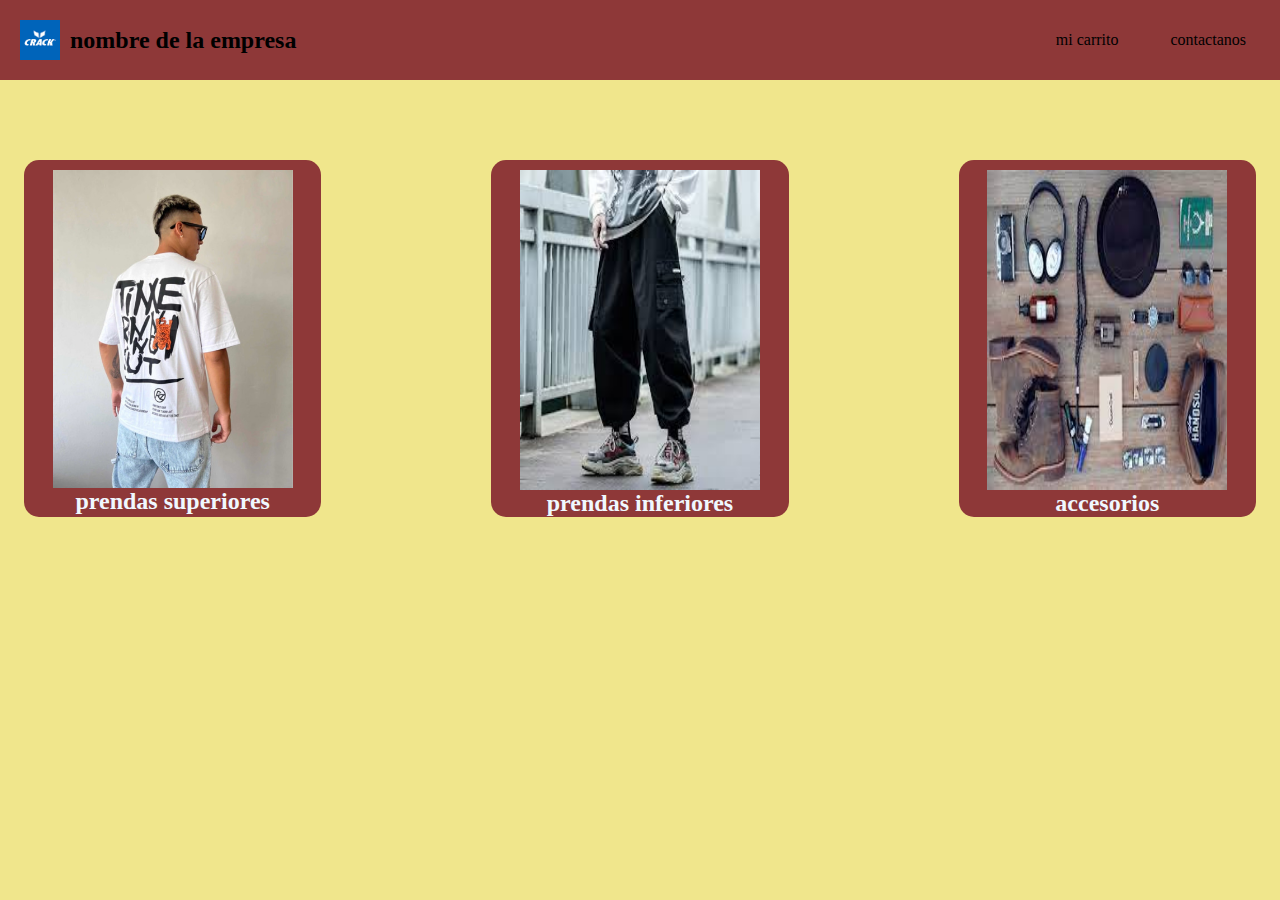
<file: index.html>
<!DOCTYPE html>
    <html lang="en">
    <head>
        <meta charset="UTF-8">
        <meta http-equiv="X-UA-Compatible" content="IE=edge">
        <meta name="viewport" content="width=device-width, initial-scale=1.0">
        <title>pagina joak</title>
        <link rel="stylesheet" href="estilos.css">
        <link rel="icon" href="./assets/images.png">
    </head>
    <body>
        <header>
            <a href="index.html" class="logo">
                <img class="imagen" src="./imagenes/images.png" alt="">
                <h2 class="nombre-empresa">nombre de la empresa</h2>
            </a>
            <nav>
                <a class="nav-link1" href="./assets/paginas/mi-carrito.html">mi carrito</a>
                <a class="nav-link2" href="./assets/paginas/contacto.html">contactanos</a>
            </nav>
        </header>

        <main>
            <section class="contenedor">
                <div class="card1">
                    <a href="./assets/paginas/prendas-superiores.html">
                        <img  src="./imagenes/D_NQ_NP_763130-MLA54230408294_032023-W.jpg" alt="remera">
                        <h2>prendas superiores</h2>
                    </a>
                </div>
                    
                    <div class="card2">
                        <a href="./assets/paginas/prendas-inferiores.html">
                            <img class="foto-pantalon" src="./imagenes/images (1).jpg" alt="foto pantalon">
                            <h2>prendas inferiores</h2>
                        </a>
                    </div>
                    
                <div class="card3">
                    <a href="./assets/paginas/accesorios.html">
                        <img class="foto-accesorios" src="./imagenes/acceso.jpg" alt="accesorios">
                        <h2>accesorios</h2>
                        
                    </a>


                </div>
            </section>






        </main>

        <footer>








        </footer>



    </body>
    </html>
</file>
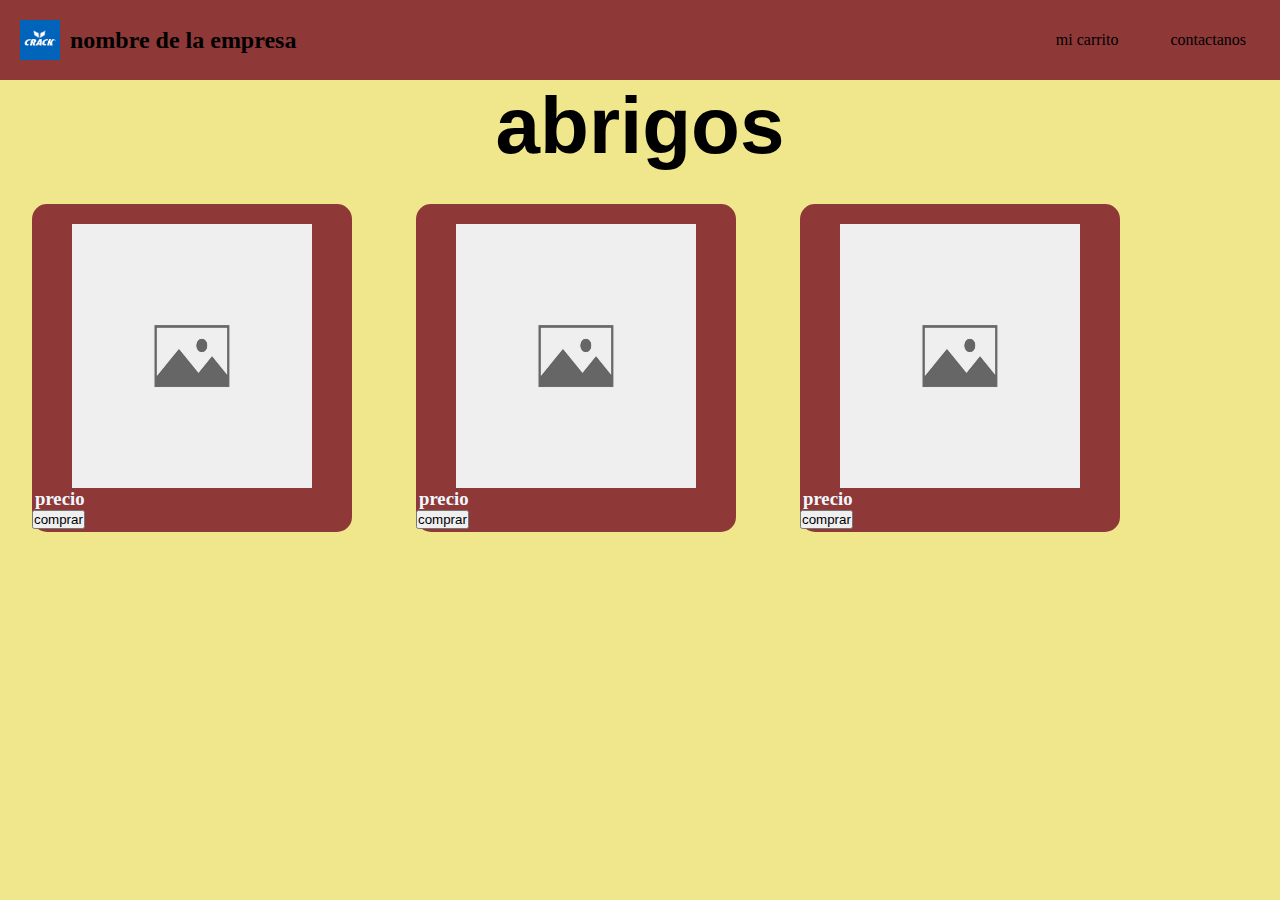
<file: assets/paginas/abrigos.html>
<!DOCTYPE html>
<html lang="en">
<head>
    <meta charset="UTF-8">
    <meta http-equiv="X-UA-Compatible" content="IE=edge">
    <meta name="viewport" content="width=device-width, initial-scale=1.0">
    <title>abrigos</title>
    <link rel="stylesheet" href="../../estilos.css">
</head>
<body>
    <header>
        <a href="../../index.html" class="logo">
            <img class="imagen" src="../../imagenes/images.png" alt="">
            <h2 class="nombre-empresa">nombre de la empresa</h2>
        </a>
        <nav>
            <a class="nav-link1" href="../paginas/mi-carrito.html">mi carrito</a>
            <a class="nav-link2" href="../paginas/contacto.html">contactanos</a>
        </nav>
    </header>
    <main>
        <h1 class="titulo-remeras">abrigos</h1>
        <section class="contenedor-remerass">
            <div class="card-remeras">
                <a href="./compras.html">
                    <img class="img-todas" src="../../imagenes/imagen no foto.webp" alt="">
                    <h3 class="precio">precio</h3>
                    <button>comprar</button>
                </a>
            </div>
            <div class="card-remeras">
                <a href="./compras.html">
                    <img class="img-todas" src="../../imagenes/imagen no foto.webp" alt="">
                    <h3 class="precio">precio</h3>
                    <button>comprar</button>
                </a>
            </div>
            <div class="card-remeras">
                <a href="./compras.html">
                    <img class="img-todas" src="../../imagenes/imagen no foto.webp" alt="">
                    <h3 class="precio">precio</h3>
                    <button>comprar</button>
                </a>
            </div>
    </main>
    <footer>

    </footer>
</body>
</html>
</file>
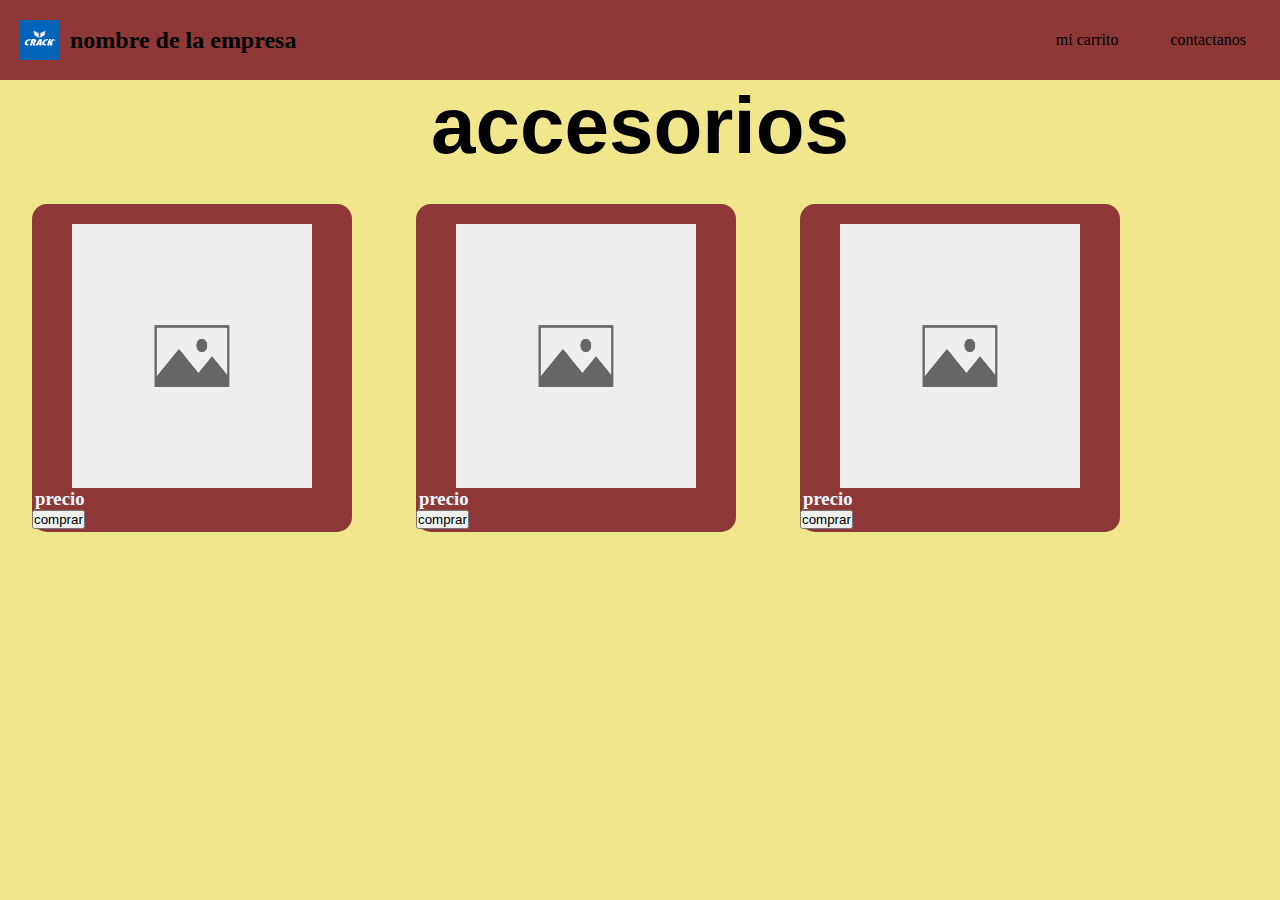
<file: assets/paginas/accesorios.html>
<!DOCTYPE html>
<html lang="en">
<head>
    <meta charset="UTF-8">
    <meta http-equiv="X-UA-Compatible" content="IE=edge">
    <meta name="viewport" content="width=device-width, initial-scale=1.0">
    <title>accesorios</title>
    <link rel="stylesheet" href="../../estilos.css">
</head>
<body>
    <header>
        <a href="../../index.html" class="logo">
            <img class="imagen" src="../../imagenes/images.png" alt="">
            <h2 class="nombre-empresa">nombre de la empresa</h2>
        </a>
        <nav>
            <a class="nav-link1" href="../paginas/mi-carrito.html">mi carrito</a>
            <a class="nav-link2" href="../paginas/contacto.html">contactanos</a>
        </nav>
    </header>
    <main>
        <h1 class="titulo-remeras">accesorios</h1>
        <section class="contenedor-remerass">
            <div class="card-remeras">
                <a href="./compras.html">
                    <img class="img-todas" src="../../imagenes/imagen no foto.webp" alt="">
                    <h3 class="precio">precio</h3>
                    <button>comprar</button>
                </a>
            </div>
            <div class="card-remeras">
                <a href="./compras.html">
                    <img class="img-todas" src="../../imagenes/imagen no foto.webp" alt="">
                    <h3 class="precio">precio</h3>
                    <button>comprar</button>
                </a>
            </div>
            <div class="card-remeras">
                <a href="./compras.html">
                    <img class="img-todas" src="../../imagenes/imagen no foto.webp" alt="">
                    <h3 class="precio">precio</h3>
                    <button>comprar</button>
                </a>
            </div>
        </section>
    </main>
    <footer>

    </footer>
</body>
</html>
</file>
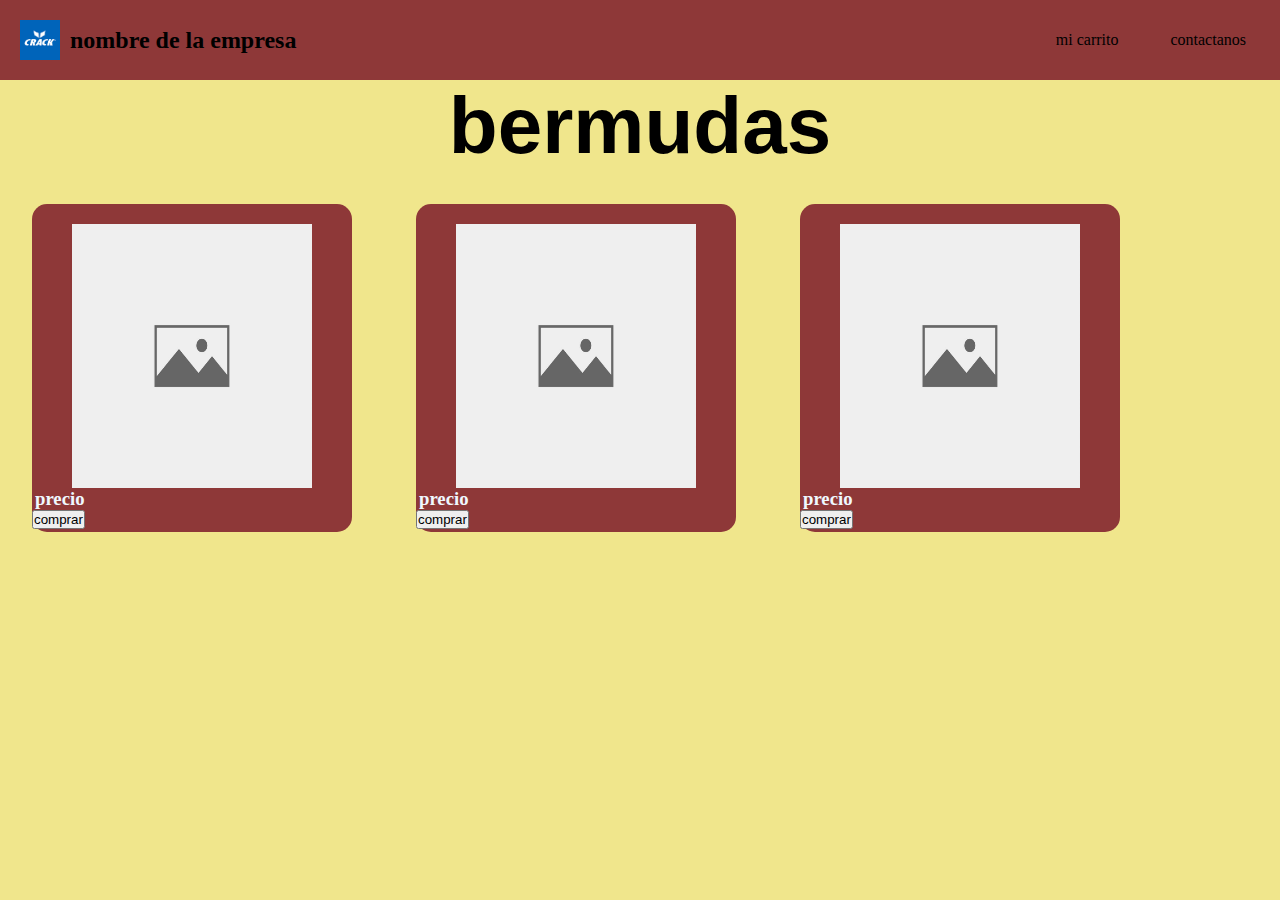
<file: assets/paginas/bermudas.html>
<!DOCTYPE html>
<html lang="en">
<head>
    <meta charset="UTF-8">
    <meta http-equiv="X-UA-Compatible" content="IE=edge">
    <meta name="viewport" content="width=device-width, initial-scale=1.0">
    <title>bermudas</title>
    <link rel="stylesheet" href="../../estilos.css">
</head>
<body>
    <header>
        <a href="../../index.html" class="logo">
            <img class="imagen" src="../../imagenes/images.png" alt="">
            <h2 class="nombre-empresa">nombre de la empresa</h2>
        </a>
        <nav>
            <a class="nav-link1" href="../paginas/mi-carrito.html">mi carrito</a>
            <a class="nav-link2" href="../paginas/contacto.html">contactanos</a>
        </nav>
    </header>
    <main>
        <h1 class="titulo-remeras">bermudas</h1>
        <section class="contenedor-remerass">
            <div class="card-remeras">
                <a href="./compras.html">
                    <img class="img-todas" src="../../imagenes/imagen no foto.webp" alt="">
                    <h3 class="precio">precio</h3>
                    <button>comprar</button>
                </a>
            </div>
            <div class="card-remeras">
                <a href="./compras.html">
                    <img class="img-todas" src="../../imagenes/imagen no foto.webp" alt="">
                    <h3 class="precio">precio</h3>
                    <button>comprar</button>
                </a>
            </div>
            <div class="card-remeras">
                <a href="./compras.html">
                    <img class="img-todas" src="../../imagenes/imagen no foto.webp" alt="">
                    <h3 class="precio">precio</h3>
                    <button>comprar</button>
                </a>
            </div>
        </section>
    </main>
    <footer>

    </footer>
</body>
</html>
</file>
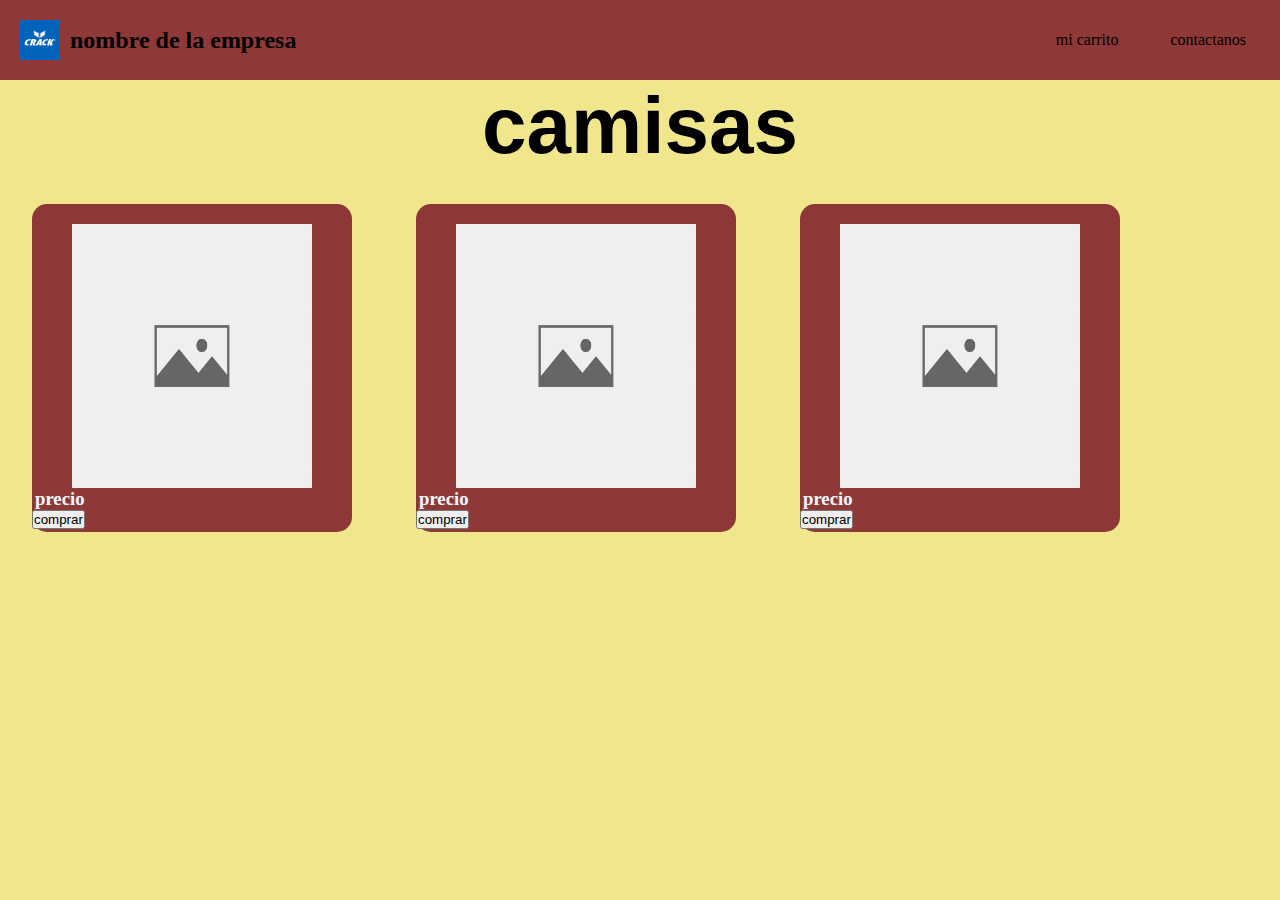
<file: assets/paginas/camisas.html>
<!DOCTYPE html>
<html lang="en">
<head>
    <meta charset="UTF-8">
    <meta http-equiv="X-UA-Compatible" content="IE=edge">
    <meta name="viewport" content="width=device-width, initial-scale=1.0">
    <title>camisas</title>
    <link rel="stylesheet" href="../../estilos.css">
</head>
<body>
    <header>
        <a href="../../index.html" class="logo">
            <img class="imagen" src="../../imagenes/images.png" alt="">
            <h2 class="nombre-empresa">nombre de la empresa</h2>
        </a>
        <nav>
            <a class="nav-link1" href="../paginas/mi-carrito.html">mi carrito</a>
            <a class="nav-link2" href="../paginas/contacto.html">contactanos</a>
        </nav>
    </header>
    
    <main>
        <h1 class="titulo-remeras">camisas</h1>
        <section class="contenedor-remerass">
            <div class="card-remeras">
                <a href="./compras.html">
                    <img class="img-todas" src="../../imagenes/imagen no foto.webp" alt="">
                    <h3 class="precio">precio</h3>
                    <button>comprar</button>
                </a>
            </div>
            <div class="card-remeras">
                <a href="./compras.html">
                    <img class="img-todas" src="../../imagenes/imagen no foto.webp" alt="">
                    <h3 class="precio">precio</h3>
                    <button>comprar</button>
                </a>
            </div>
            <div class="card-remeras">
                <a href="./compras.html">
                    <img class="img-todas" src="../../imagenes/imagen no foto.webp" alt="">
                    <h3 class="precio">precio</h3>
                    <button>comprar</button>
                </a>
            </div>


    </main>

    <footer>

    </footer>



</body>
</html>
</file>
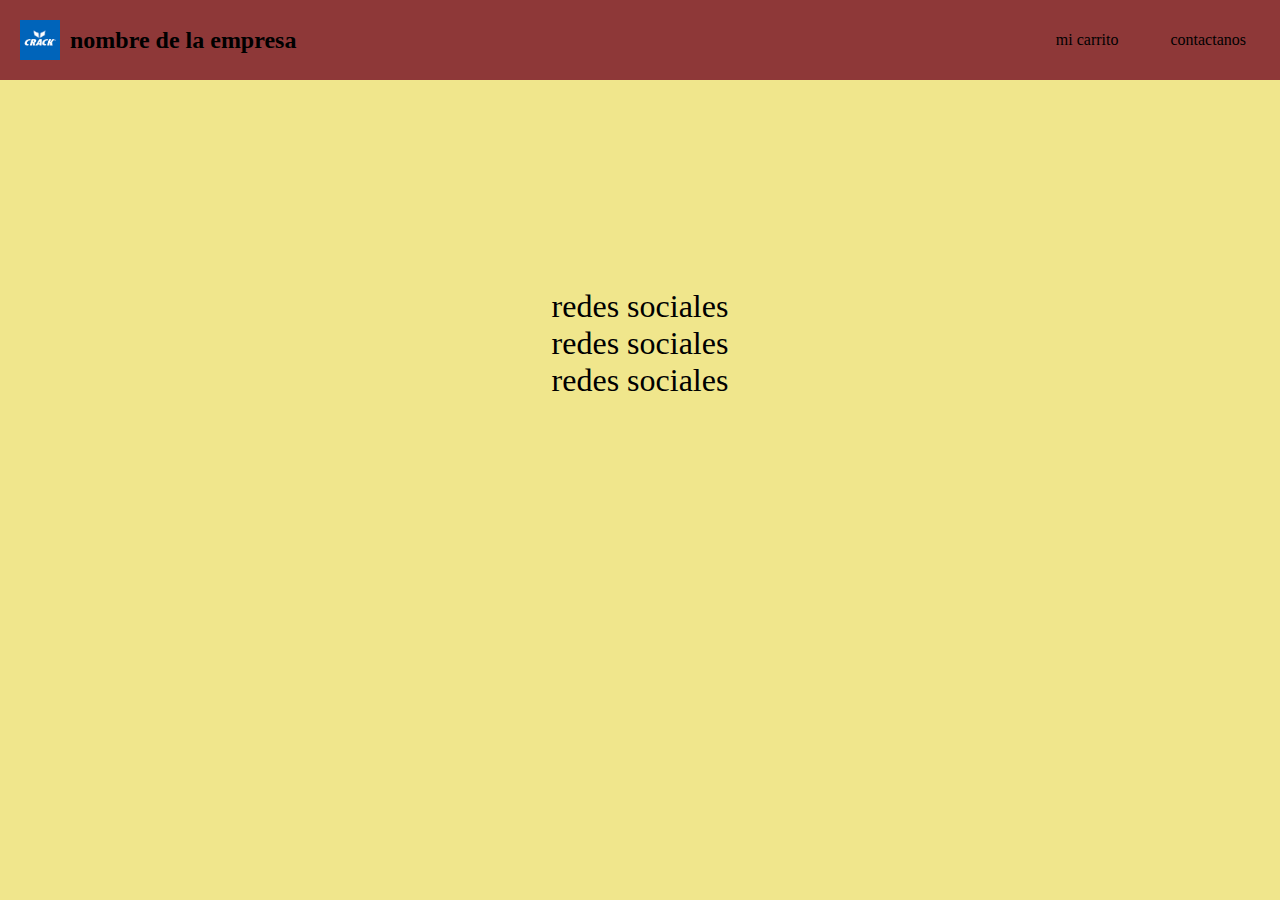
<file: assets/paginas/contacto.html>
<!DOCTYPE html>
<html lang="en">
<head>
    <meta charset="UTF-8">
    <meta http-equiv="X-UA-Compatible" content="IE=edge">
    <meta name="viewport" content="width=device-width, initial-scale=1.0">
    <title>contacto</title>
    <link rel="stylesheet" href="../../estilos.css">
</head>
<body>
    <header>
            <a href="../../index.html" class="logo">
                <img class="imagen" src="../../imagenes/images.png" alt="">
                <h2 class="nombre-empresa">nombre de la empresa</h2>
            </a>
            <nav>
                <a class="nav-link1" href="../paginas/mi-carrito.html">mi carrito</a>
                <a class="nav-link2" href="../paginas/contacto.html">contactanos</a>
            </nav>
        
    </header>
    <main>
        <ul class="redes-sociales">
            <li>redes sociales</li>
            <li>redes sociales</li>
            <li>redes sociales</li>
        </ul>
    </main>










</body>
</html>
</file>
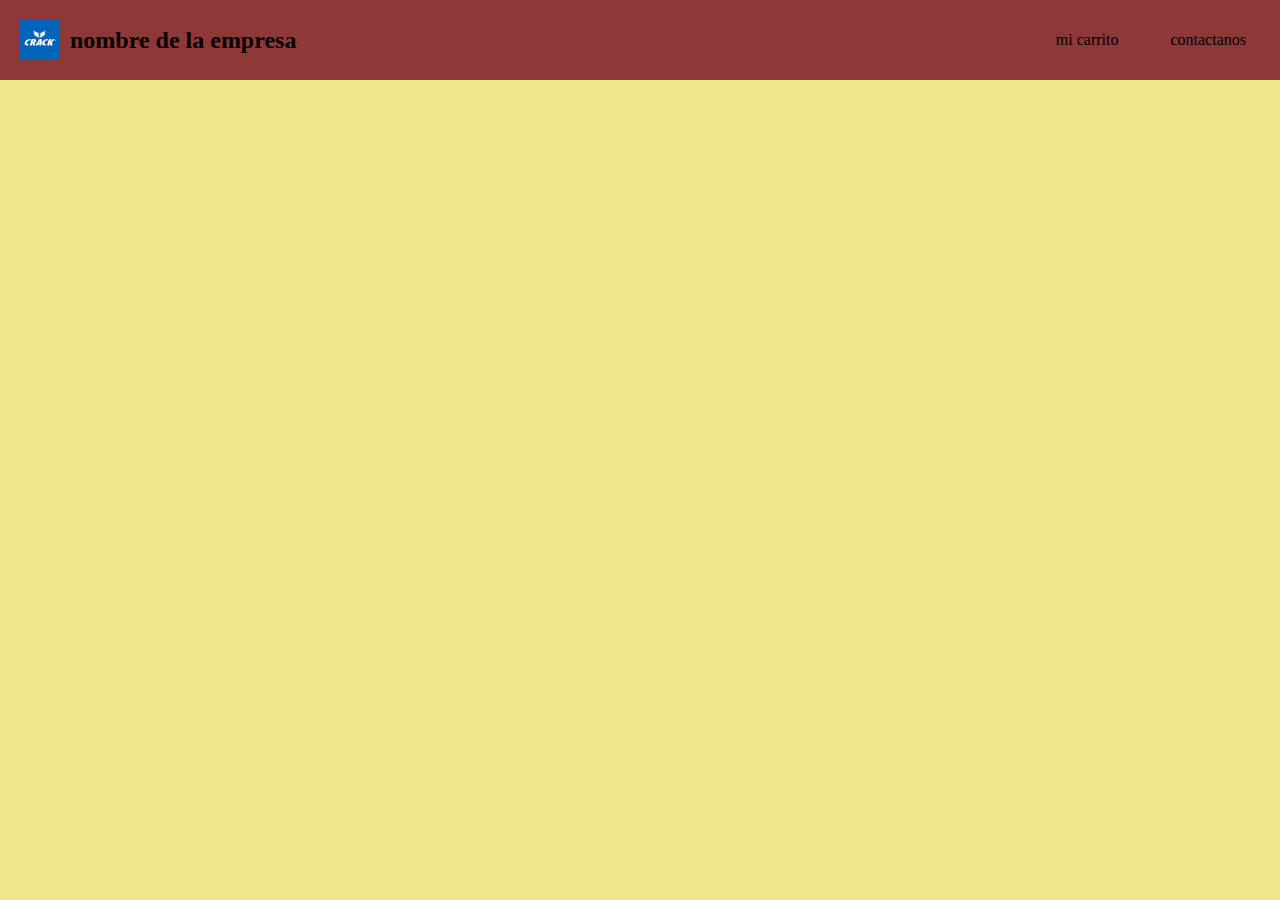
<file: assets/paginas/mi-carrito.html>
<!DOCTYPE html>
<html lang="en">
<head>
    <meta charset="UTF-8">
    <meta http-equiv="X-UA-Compatible" content="IE=edge">
    <meta name="viewport" content="width=device-width, initial-scale=1.0">
    <title>mi carrito</title>
    <link rel="stylesheet" href="../../estilos.css">
</head>
<body>
    <header>
        <a href="../../index.html" class="logo">
            <img class="imagen" src="../../imagenes/images.png" alt="">
            <h2 class="nombre-empresa">nombre de la empresa</h2>
        </a>
        <nav>
            <a class="nav-link1" href="../paginas/mi-carrito.html">mi carrito</a>
            <a class="nav-link2" href="../paginas/contacto.html">contactanos</a>
        </nav>
        
        
    </header>


</body>
</html>
</file>
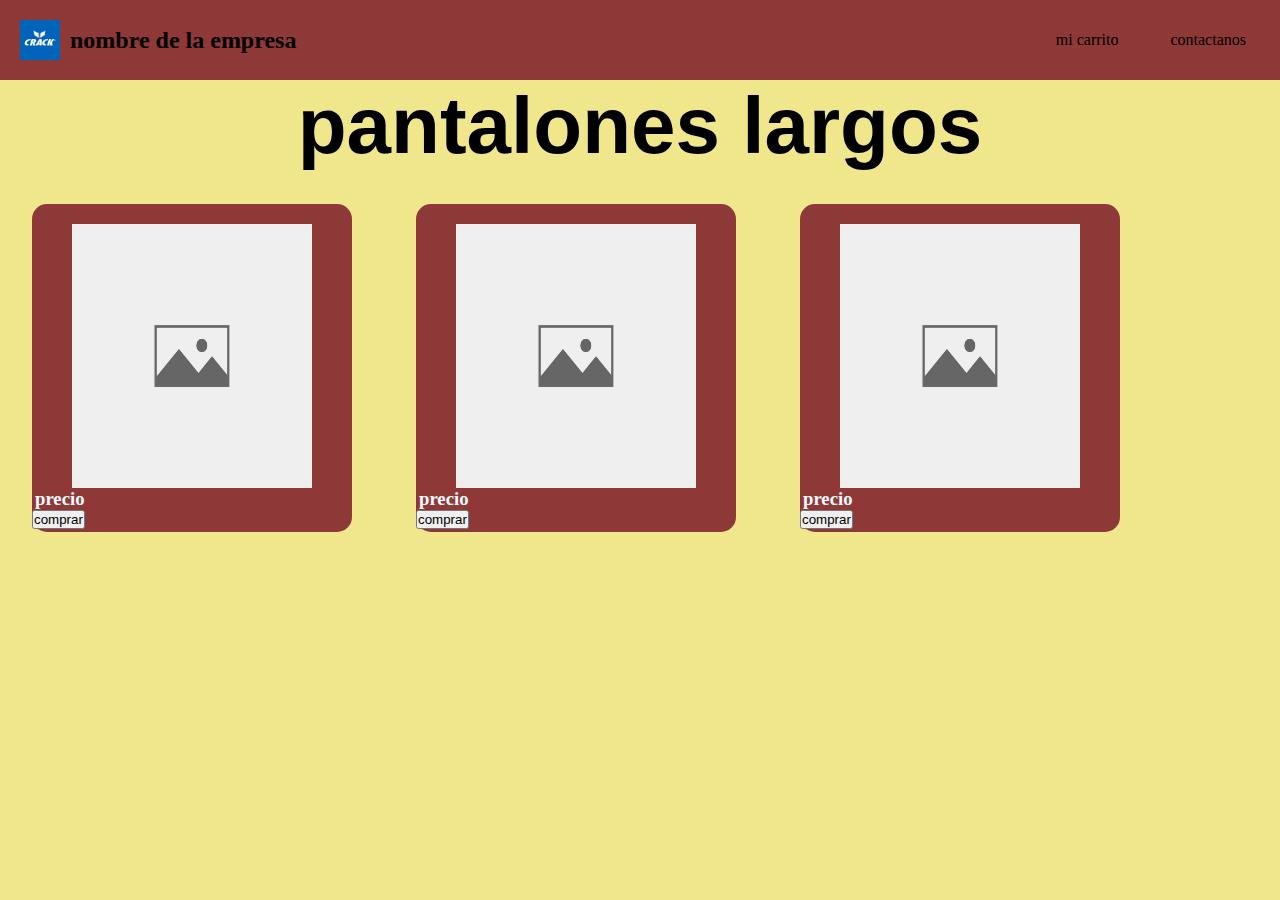
<file: assets/paginas/pantalonesL.html>
<!DOCTYPE html>
<html lang="en">
<head>
    <meta charset="UTF-8">
    <meta http-equiv="X-UA-Compatible" content="IE=edge">
    <meta name="viewport" content="width=device-width, initial-scale=1.0">
    <title>pantalones largos</title>
    <link rel="stylesheet" href="../../estilos.css">
</head>
<body>
    <header>
        <a href="../../index.html" class="logo">
            <img class="imagen" src="../../imagenes/images.png" alt="">
            <h2 class="nombre-empresa">nombre de la empresa</h2>
        </a>
        <nav>
            <a class="nav-link1" href="../paginas/mi-carrito.html">mi carrito</a>
            <a class="nav-link2" href="../paginas/contacto.html">contactanos</a>
        </nav>

    </header>
    <main>
        <h1 class="pantalones-largos">pantalones largos</h1>
        <section class="contenedor-remerass">
            <div class="card-remeras">
                <a href="./compras.html">
                    <img class="img-todas" src="../../imagenes/imagen no foto.webp" alt="">
                    <h3 class="precio">precio</h3>
                    <button>comprar</button>
                </a>
            </div>
            <div class="card-remeras">
                <a href="./compras.html">
                    <img class="img-todas" src="../../imagenes/imagen no foto.webp" alt="">
                    <h3 class="precio">precio</h3>
                    <button>comprar</button>
                </a>
            </div>
            <div class="card-remeras">
                <a href="./compras.html">
                    <img class="img-todas" src="../../imagenes/imagen no foto.webp" alt="">
                    <h3 class="precio">precio</h3>
                    <button>comprar</button>
                </a>
            </div>
        </section>
    </main>
    <footer>

    </footer>
</body>
</html>
</file>
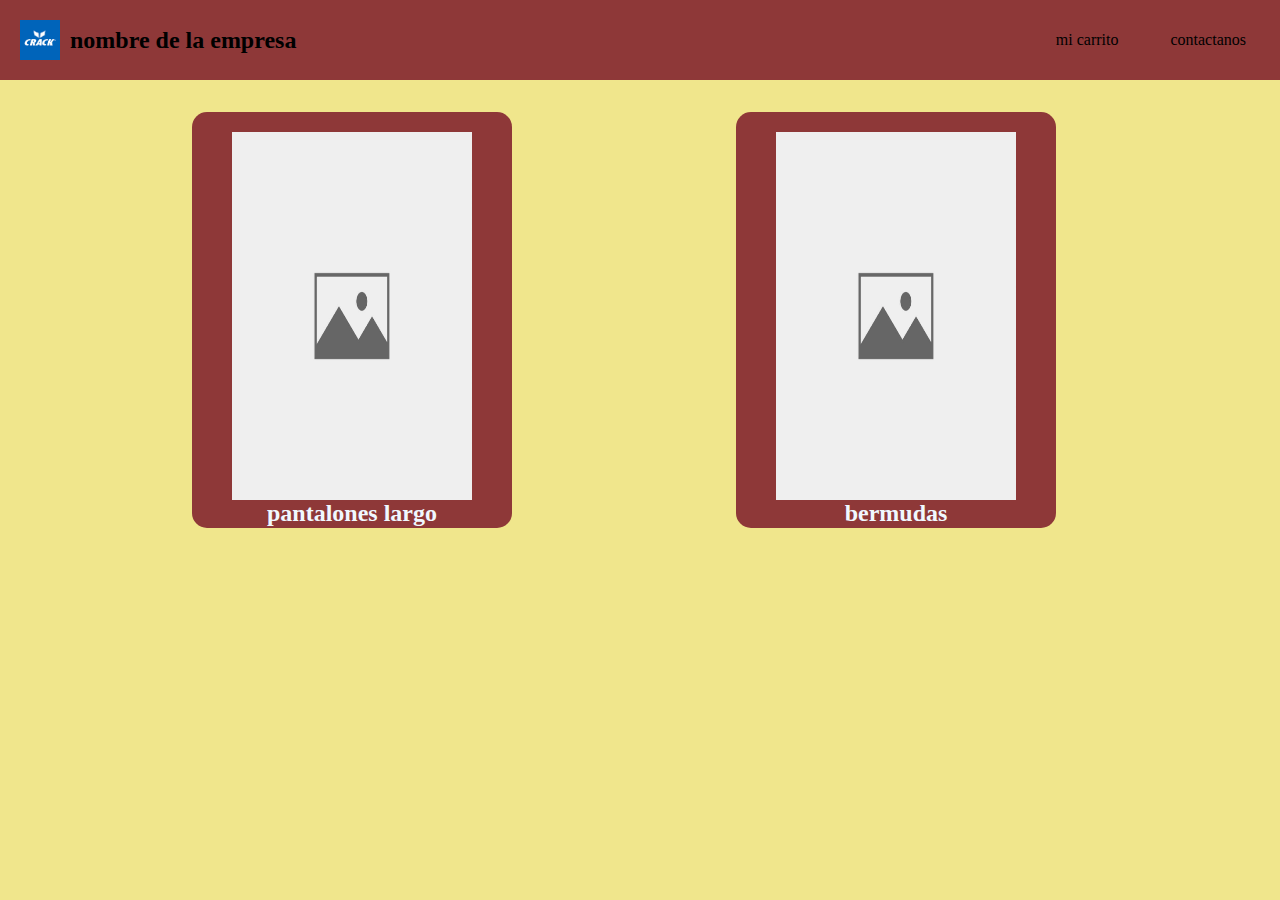
<file: assets/paginas/prendas-inferiores.html>
<!DOCTYPE html>
<html lang="en">
<head>
    <meta charset="UTF-8">
    <meta http-equiv="X-UA-Compatible" content="IE=edge">
    <meta name="viewport" content="width=device-width, initial-scale=1.0">
    <title>prendas inferiores</title>
    <link rel="stylesheet" href="../../estilos.css">
</head>
<body>
    <header>
        <a href="../../index.html" class="logo">
            <img class="imagen" src="../../imagenes/images.png" alt="">
            <h2 class="nombre-empresa">nombre de la empresa</h2>
        </a>
        <nav>
            <a class="nav-link1" href="../paginas/mi-carrito.html">mi carrito</a>
            <a class="nav-link2" href="../paginas/contacto.html">contactanos</a>
        </nav>

    </header>
    <main>
        <section class="contenedor-pantalones">
            <div class="card-pantalones">
                <a href="./pantalonesL.html">
                    <img class="img-pantalones" src="../../imagenes/imagen no foto.webp" alt="">
                    <h2>pantalones largo</h2>
                </a>
            </div>
        
            <div class="card-bermudas">
                <a href="./bermudas.html">
                    <img class="img-bermudas" src="../../imagenes/imagen no foto.webp" alt="">
                    <h2>bermudas</h2>
                </a>


            </div>
        
        
        
        
        
        
        </section>
    
    </main>
    <footer>

    </footer>
</body>
</html>
</file>
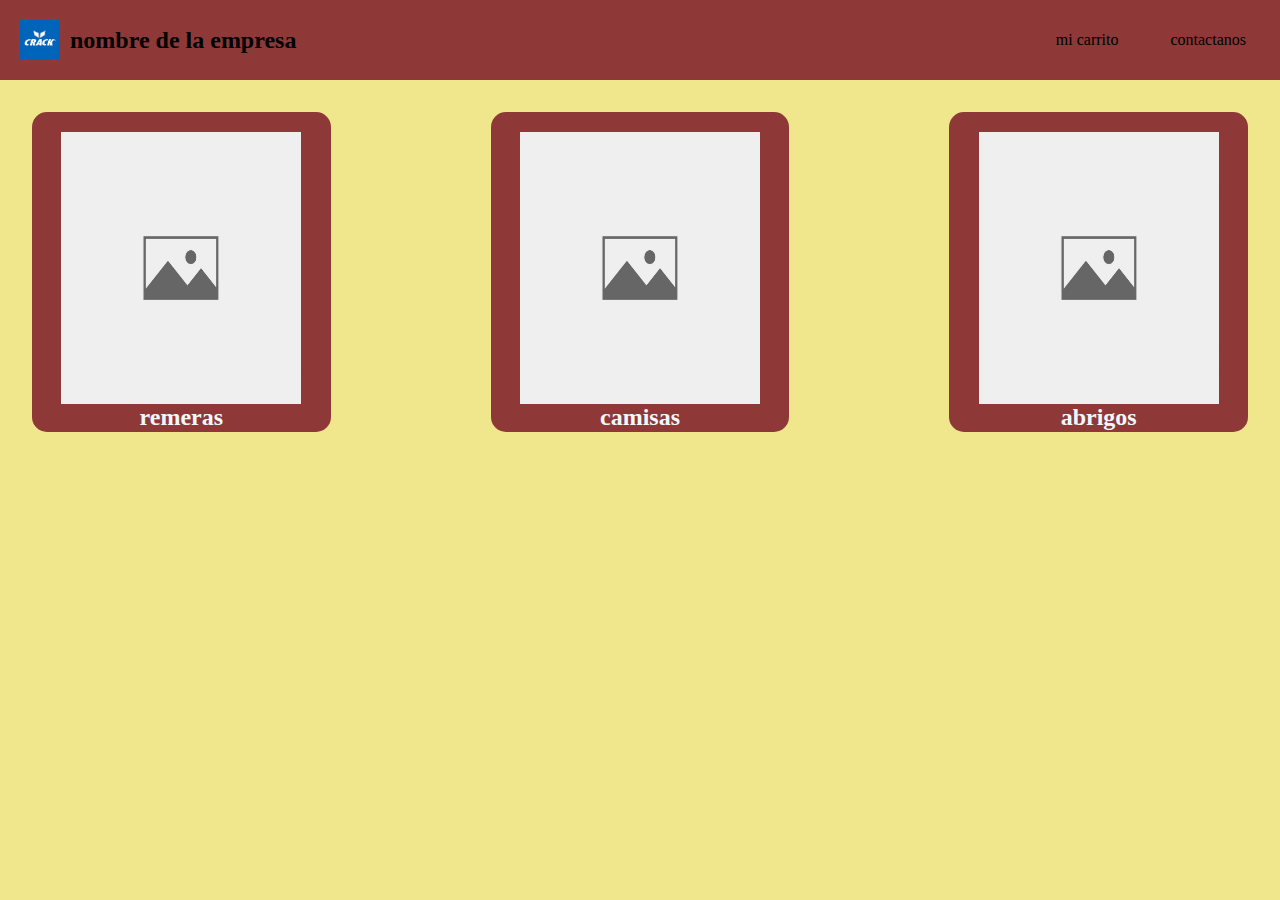
<file: assets/paginas/prendas-superiores.html>
<!DOCTYPE html>
<html lang="en">
<head>
    <meta charset="UTF-8">
    <meta http-equiv="X-UA-Compatible" content="IE=edge">
    <meta name="viewport" content="width=device-width, initial-scale=1.0">
    <title>prendas superiores</title>
    <link rel="stylesheet" href="../../estilos.css">
</head>
<body class="body-superiores">
    <header>
        <!--
        <div>

                <a href="../../index.html">inicio</a>
            </div>
        -->
        <a href="../../index.html" class="logo">
            <img class="imagen" src="../../imagenes/images.png" alt="">
            <h2 class="nombre-empresa">nombre de la empresa</h2>
        </a>
        <nav>
            <a class="nav-link1" href="./mi-carrito.html">mi carrito</a>
            <a class="nav-link2" href="./contacto.html">contactanos</a>
        </nav>
    </header>
    <main>
        <section class="contenedor-remera">
            <div class="card-remera">
                <a href="./remeras.html">
                    <img class="img-remera" src="../../imagenes/imagen no foto.webp" alt="no carga">
                    <h2>remeras</h2>
                </a>
            </div>

            <div class="card-camisas">
                <a href="./camisas.html">
                    <img class="img-camisas" src="../../imagenes/imagen no foto.webp" alt="">
                    <h2>camisas</h2>
                </a>
            </div>
            <div class="card-abrigos">
                <a href="./abrigos.html">
                    <img class="img-abrigo" src="../../imagenes/imagen no foto.webp" alt="">
                    <h2>abrigos</h2>
                </a>




            </div>





        </section>

    </main>
    <footer>


    </footer>
</body>

</html>
</file>
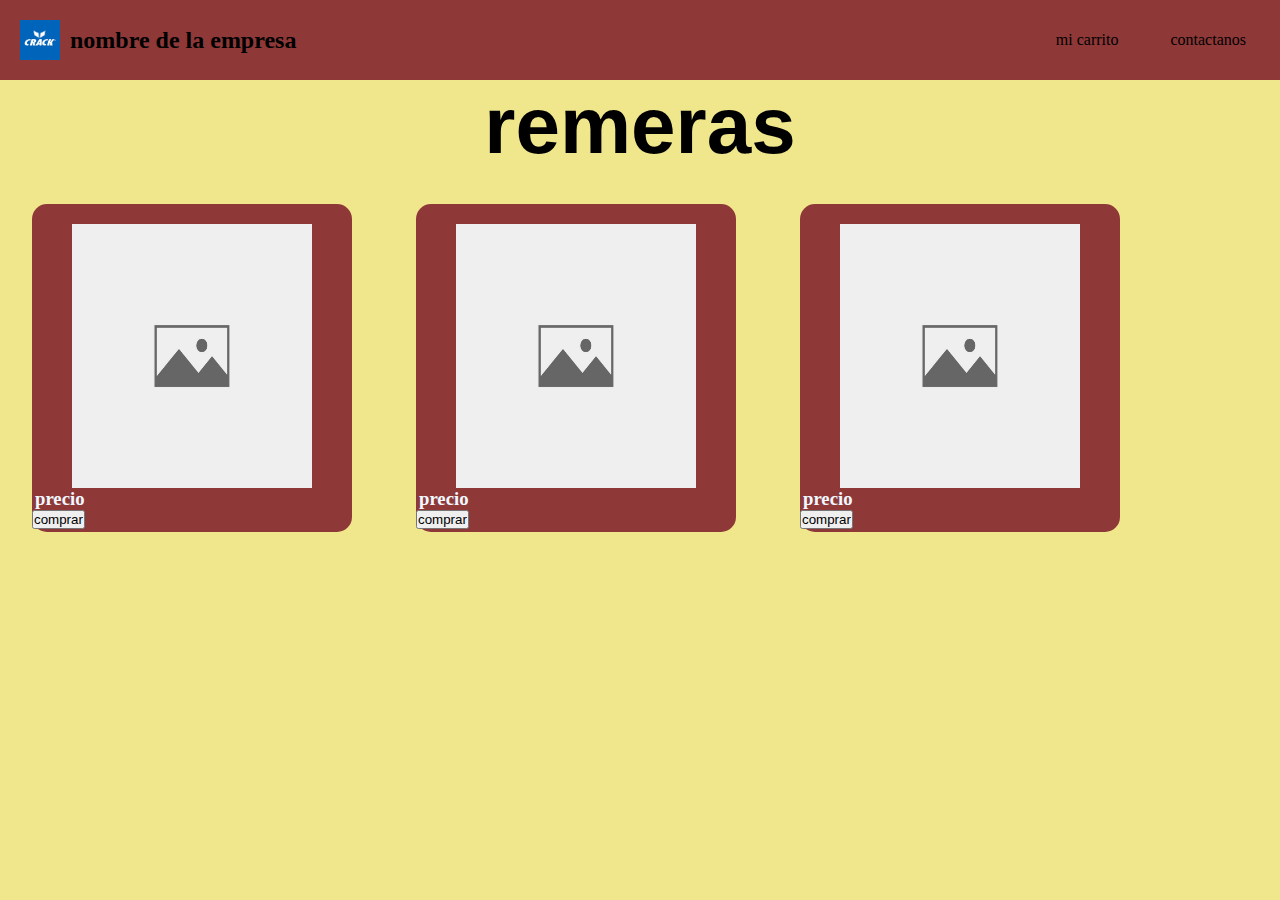
<file: assets/paginas/remeras.html>
<!DOCTYPE html>
<html lang="en">
<head>
    <meta charset="UTF-8">
    <meta http-equiv="X-UA-Compatible" content="IE=edge">
    <meta name="viewport" content="width=device-width, initial-scale=1.0">
    <title>remeras</title>
    <link rel="stylesheet" href="../../estilos.css">
    <link rel="icon" href="../../imagenes/images.png">
</head>
<body>
    <header>
        <a href="../../index.html" class="logo">
            <img class="imagen" src="../../imagenes/images.png" alt="">
            <h2 class="nombre-empresa">nombre de la empresa</h2>
        </a>
        <nav>
            <a class="nav-link1" href="../paginas/mi-carrito.html">mi carrito</a>
            <a class="nav-link2" href="../paginas/contacto.html">contactanos</a>
        </nav>


    </header>
    <main>
        <h1 class="titulo-remeras">remeras</h1>
        <section class="contenedor-remerass">
            <div class="card-remeras">
                <a href="./compras.html">
                    <img class="img-todas" src="../../imagenes/imagen no foto.webp" alt="">
                    <h3 class="precio">precio</h3>
                    <button>comprar</button>
                </a>
            </div>
            <div class="card-remeras">
                <a href="./compras.html">
                    <img class="img-todas" src="../../imagenes/imagen no foto.webp" alt="">
                    <h3 class="precio">precio</h3>
                    <button>comprar</button>
                </a>
            </div>
            <div class="card-remeras">
                <a href="./compras.html">
                    <img class="img-todas" src="../../imagenes/imagen no foto.webp" alt="">
                    <h3 class="precio">precio</h3>
                    <button>comprar</button>
                </a>
            </div>





        </section>

    </main>
    <footer>

    </footer>
</body>
</html>
</file>
<file: estilos.css>
/*
*{
    margin: 0px;
    padding: 0px;
}

h1{
    background-color: rgb(56, 229, 30);
    padding: 5rem;
    border: 5px solid black; 
}

body{ 
    background-color: rgb(255, 255, 255);
}

h1{   
    color: #df2020;
}

.titulo{
    color: blue;
}


.messi{
    width: 10rem;
}

.richar{
    padding: 10px;
    background-color: rgb(18, 21, 18);
    margin-left: 5rem;

}
/*
div{
    width: 10rem;
    height: 5rem;
    background-color: rgb(254, 17, 131);
    overflow: auto;
}

html{
    overflow-x: hidden;
}

.card{
    background-color: rgb(232, 199, 232);
    width: 20rem;
}

.card__img{
    width: 10rem;
    margin: auto;
    display: block;
}

.card__titulo{
    text-align: center;
}

.card__descripcion{
    text-align: center;
}


/*comentar */
*{
    margin: 0;
    padding: 0;
}
body{
    background-color: khaki;
}
a{
    text-decoration: none;
    color: black;
}


header{
    display: flex;
    justify-content:space-between;
    align-items: center;
    height: 60px;
    background-color:rgba(142, 56, 56, 1);
    padding: 10px;
}

.logo{
    display: flex;
    align-items: center;
}

.imagen{
    width: 40px;
    padding: 10px;
}

nav a{
    padding-right: 10px;
}

nav a:hover{
    color: aliceblue;
}

div a img{
    width: 15rem;
    padding: 15;
    margin: auto;
    display: block;
    margin-top: 10px;
    
}
.card1{
    background-color: rgba(142, 56, 56, 1);
    width: 20rem;
    border-radius: 15px;
    margin: 10px;
    margin-top: 5rem;
    margin-left: 1.5rem;
    transition: .3s;
}
.card1:hover{
    transform: scale(1.1);
}

div a h2{
    color: aliceblue;
    text-align: center;
}

.card2{
    background-color: rgba(142, 56, 56, 1);
    width: 20rem;
    border-radius: 15px;
    margin: 10px;
    text-align: center ;
    margin-left: 10rem;
    margin-top: 5rem;
    transition: .3s;
}
.card2:hover{
    transform: scale(1.1);
}

.contenedor{
    display: flex;
}
.nav-link1{
    padding: 1.5rem;
    background-color:rgba(142, 56, 56, 1);
}
.nav-link2{
    padding: 1.5rem;
    background-color:rgba(142, 56, 56, 1);
}
.foto-pantalon{
    width: 15rem;
    padding: 15;
    margin: auto;
    display: block;
    height: 20rem;
    margin-top: 10px;
}

.card3{
    background-color: rgba(142, 56, 56, 1);
    width: 20rem;
    border-radius: 15px;
    margin: 10px;
    margin-left: 10rem;
    margin-top: 5rem;
    margin-right: 1.5rem;
    transition: .3s;
}
.card3:hover{
    transform: scale(1.1);
}
.foto-accesorios{
    width: 15rem;
    padding: 15;
    margin: auto;
    display: block;
    height: 20rem;
    margin-top: 10px;
}

body{
    background-color: khaki;
}

.card-remera{
    background-color: rgba(142, 56, 56, 1);
    width: 20rem;
    height: 20rem;
    border-radius: 15px;
    margin: 2rem;
    text-align: center;
    transition: .3s;
}
.card-remera:hover{
    transform: scale(1.1);
}
.img-remera{
    
    padding-top: 10px;
    display: block;
    height: 17rem;
}

.card-camisas{
    background-color: rgba(142, 56, 56, 1);
    width: 20rem;
    height: 20rem;
    border-radius: 15px;
    margin: 2rem;
    margin-left: 8rem;
    transition: .3s;
}
.card-camisas:hover{
    transform: scale(1.1);
}

.img-camisas{
    padding: auto;
    padding-top: 10px;
    height: 17rem;
    display: block;
}

.card-abrigos{
    background-color: rgba(142, 56, 56, 1);
    width: 20rem;
    height: 20rem;
    border-radius: 15px;
    margin: 2rem;
    margin-left: 8rem;
    transition: .3s;
}
.card-abrigos:hover{
    transform: scale(1.1);
}

.img-abrigo{
    padding: auto;
    padding-top: 10px;
    height: 17rem;
    display: block;
}






.contenedor-remera{
    display: flex;
}

.titulo-remeras{
    text-align: center;
    font-family:'Segoe UI', Tahoma, Geneva, Verdana, sans-serif;
    font-size: 5rem;
}

.card-remeras{
    background-color: rgba(142, 56, 56, 1);
    width:20rem;
    border-radius: 15px;
    margin: 2rem;
    height: 20.5rem;
    
}
.precio{
    color:aliceblue ;
    padding-left: 3px;
}

.contenedor-remerass{
    display: flex;
}




.card-pantalones{
    background-color:rgba(142, 56, 56, 1); ;
    width: 20rem;
    border-radius: 15px;
    margin: 2rem;
    height: 26rem;
    margin-left: 12rem;
    transition: .3s;
}
.card-pantalones:hover{
    transform: scale(1.1);
}

.img-pantalones{
    padding-top: 10px;
    height: 23rem;
}

.card-bermudas{
    background-color: rgba(142, 56, 56, 1);
    margin: 2rem;
    border-radius: 15px;
    width: 20rem;
    height: 26rem;
    margin-left: 12rem;
    transition: .3s;
}
.card-bermudas:hover{
    transform: scale(1.1);
}

.contenedor-pantalones{
    display:flex
}

.img-bermudas{
    padding-top: 10px;
    height: 23rem;
    
}

.pantalones-largos{
    text-align: center;
    font-family:'Segoe UI', Tahoma, Geneva, Verdana, sans-serif;
    font-size: 5rem;
}

.img-todas{
    height: 16.5rem;
    padding-top: 10px;
}
.redes-sociales{
    text-align: center;
    margin-top: 13rem;
    font-size: 2rem;
}
</file>
